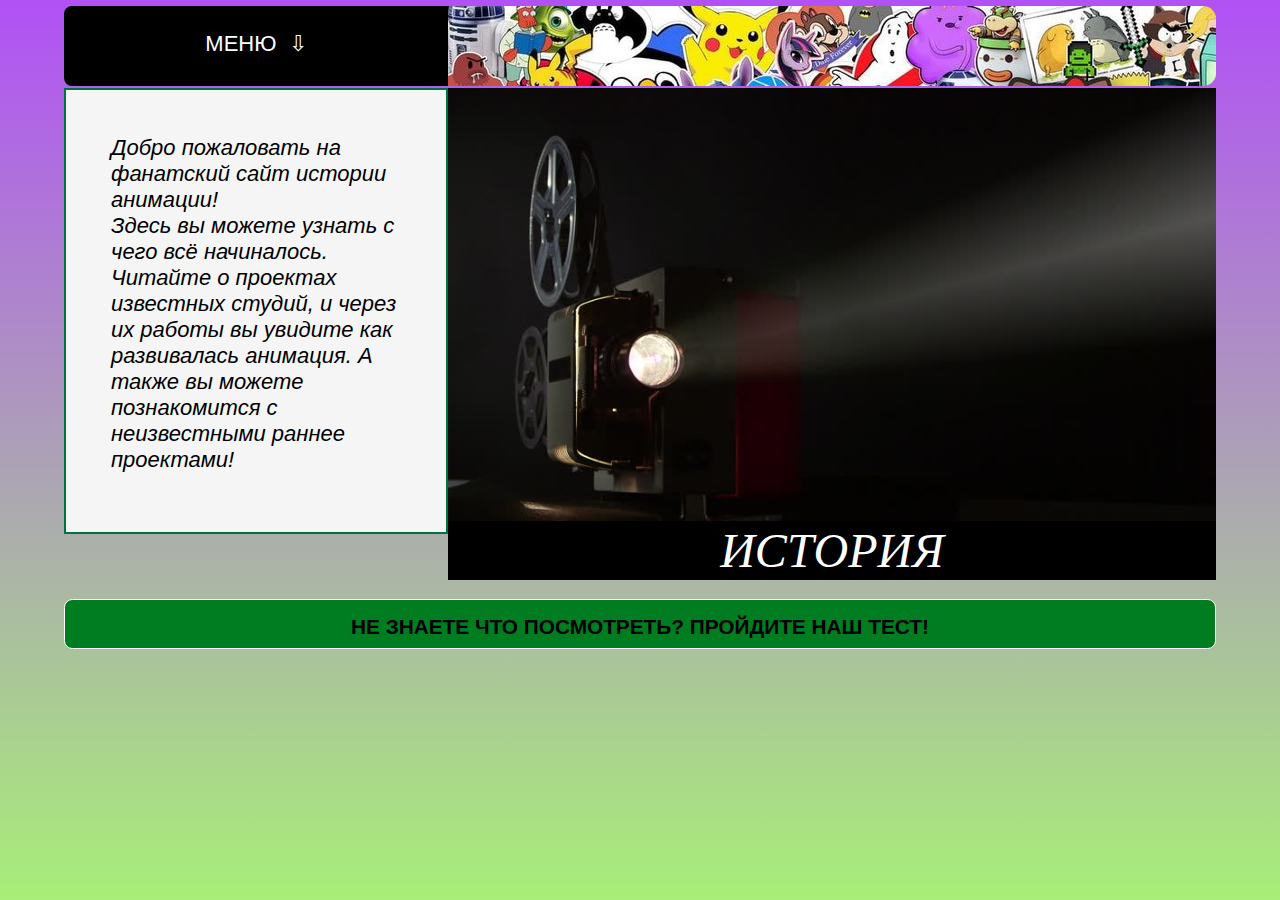
<file: index.html>
<html lang="en">
<head>
	<meta charset="UTF-8">
	<meta name="viewport" content="width=device-width, initial-scale=1.0">
	<title>История анимации</title>
  <link href="css/head.css" rel="stylesheet" type="text/css">
  <link href="css/main.css" rel="stylesheet" type="text/css">
  <link href="css/grid.css" rel="stylesheet" type="text/css">
  <link rel="icon" href="image/favicon.ico" type="image/x-icon">
  <link href="css/slideshow.css" rel="stylesheet" type="text/css">
</head>
<body>    
 <div id="block-body">
    <div class="conteiner">
     <div class="row">
       <div class="top-menu cols col-4">
        <nav class="mobile">
          <div id="mySidenav" class="sidenav">
            <a href="javascript:void(0)" class="closebtn" onclick="closeNav()">&times;</a>
            <a href="History.html">С чего начиналась история анимации?</a>
            <a href="Walt Disney.html">Walt Disney</a>
            <a href="Studio Ghibli.html">Студия Гибли</a>
            <a href="DreamWorks.html">DreamWorks</a>
          </div>
          <div class="menu_2" onclick="openNav()">&#9776;</div>
        </nav>
        <nav class="comp">
          <ul>
            <li class="clickMenu comp_li"><a class="str">МЕНЮ</a>
              <ul>
                <li class="comp_li"><a href="History.html">С чего начиналась история анимации?</a></li>
                <li class="comp_li"><a href="Walt Disney.html">Walt Disney</a></li>
                <li class="comp_li"><a href="Studio Ghibli.html">Студия Гибли</a></li>
                <li class="comp_li"><a href="DreamWorks.html">DreamWorks</a></li>
              </ul>
            </li>
          </ul>
        </nav>
       </div>
      <div class="main_head cols col-8"></div>
     </div>
     <div class="row row_1">
        <div class="main_text cols col-4"><i>Добро пожаловать на фанатский сайт истории анимации!<br>Здесь вы можете узнать с чего всё начиналось. Читайте о проектах известных студий, и через их работы вы увидите как развивалась анимация. А также вы можете познакомится с неизвестными раннее проектами!</i></div>
        <div class="wrapper cols col-8">
          <div class="mySlides2 fade_f">
   
            <a href="History.html" ><img src="image/proektor.png" style="width:100%"></a>
            <a href="History.html" ><div class="text">ИСТОРИЯ</div></a>
          </div>

        <div class="mySlides2 fade_f">
    
            <a href="Walt Disney.html" ><img src="image/disney.png" style="width:100%"></a>
            <a href="Walt Disney.html" ><div class="text">WALT DISNEY</div></a>
        </div>

        <div class="mySlides2 fade_f">
    
            <a href="Studio Ghibli.html" ><img src="image/ghibli1.png" style="width:100%"></a>
            <a href="Studio Ghibli.html" ><div class="text">СТУДИЯ ГИБЛИ</div></a>
        </div>

        <div class="mySlides2 fade_f">

            <a href="DreamWorks.html" ><img src="image/dreamworks1.png" style="width:100%"></a>
            <a href="DreamWorks.html" ><div class="text">DREAMWORKS</div></a>
        </div>
        <br>
      </div>
    </div>
    <div class="row">
      <div class="text_2 text2_1 cols col-12" onclick="window.location.href='test.html';">НЕ ЗНАЕТЕ ЧТО ПОСМОТРЕТЬ? ПРОЙДИТЕ НАШ ТЕСТ!</div>
    </div>

    </div>
  </div>
</div>
<script src="js/slideshow.js"></script>
<script src="js/menu.js"></script>
</body>
</html>
</file>
<file: css/head.css>
html{
    background: linear-gradient(to top, #a8ee78, #b151f6);
}
* {box-sizing:border-box}
#block-body {
    width: 100%;
    margin: 0.4em auto;
    height: auto;
}

#block-content {
    width: 100%;
    height: auto;
}
.main_head{
   width: 100%; 
   height: 80px;
   border-radius: 0em 0.8em 0.8em 0em;
   background-image: url('../image/head.jpg');
}

.info_head{
  padding: auto 0;
  height: 80px;
  background-color: #52e713;
  text-align: center;
  font-size: 4.8em;
  color: #000;
  font-family:  "Exo2-Medium", sans-serif;
}
.top-menu {
    margin: 0;
    width: 100%;
    text-align: center;
    border-radius: 0.8em;
    -moz-border-radius: 0.4em 0 0 0.4em;
    -webkit-border-radius: 0.4em 0 0 0.4em;
}
.top-menu .comp_li a{
    display: block;
    text-align: center;
    text-decoration: none;
    font-family:  "Exo2-Medium", sans-serif;
    font-size: 1.375em;
    color: white;
    height: 80px;
    padding-top: 25px;
    cursor: pointer;
    border-radius: 0.8em;
    -moz-border-radius: 0.4em 0 0 0.4em;
    -webkit-border-radius: 0.4em 0 0 0.4em;
}
.top-menu .comp_li a:hover {
    transition: all 0.5s ease;
    -webkit-transition: all 0.5s ease;
    -o-transition: all 0.5s ease;
    -ms-transition:all 0.5s ease;
    -moz-transition:all 0.5s ease;
    background: #52e713;
}
.block-top-auth {
    width: 100%;
    float: left;
    margin-left: 3.125%;
    height: 80px;
}
.block-top-auth p {
    margin-top: 12px;
    text-align: center;
    margin-bottom: 8px;
    
}
.block-top-auth a {
    text-decoration: none;
    color: white;
    font-family:  "Exo2-Medium", sans-serif;
    font-size: 0.9375em;
    text-decoration: underline;
    cursor: pointer;
}
.block-top-auth a:hover {
    transition: all 0.5s ease;
    -webkit-transition: all 0.5s ease;
    -o-transition: all 0.5s ease;
    -ms-transition:all 0.5s ease;
    -moz-transition:all 0.5s ease;
    color: #52e713;
}
.clickMenu{
  width: 30%;
  border-radius: 1em;
  -moz-border-radius: 0.5em 0 0 0.5em;
  -webkit-border-radius: 0.5em 0 0 0.5em;
}
.clickMenu .str:after
{
  content:'\00A0 \00A0 \21E9';
}

.clickMenu:hover .str:after
{
  content:'\00A0 \00A0 \21E7';
}
.mobile{
 display: none;
}
.sidenav {
  height: 100%;
  width: 0;
  position: fixed;
  z-index: 1;
  top: 0;
  left: 0;
  background-color: #000;
  overflow-x: hidden;
  transition: 0.5s;
  padding-top: 60px;
  text-align:center;
}

.sidenav a {
  padding: 8px 8px 8px 32px;
   text-decoration: none;
  font-family:  "Exo2-Medium", sans-serif;
  font-size: 25px;
  color: #fff;
  display: block;
  transition: 0.3s;

}
.sidenav div a {
  padding: 8px 8px 16px 32px;
  text-decoration:underline;
  font-family:  "Exo2-Medium", sans-serif;
  font-size: 20px;
  color: #fff;
  display: block;
  transition: 0.3s;

}
.sidenav a:hover{
  color: #52e713;
}

.sidenav .closebtn {
  position: absolute;
  top: 0;
  right: 25px;
  font-size: 36px;
  margin-left: 50px;
}

.menu_2{
 
  cursor:pointer;
  font-family:  "Exo2-Medium", sans-serif;
  font-size: 1.5em;
  padding-top: 15px;
  background-color: black;
  color: white;
  height: 65px;
  border-radius: 0.8em;
  -moz-border-radius: 0.4em 0 0 0.4em;
  -webkit-border-radius: 0.4em 0 0 0.4em;
}
.comp ul {
  padding:0;
  margin:0;
  list-style: none;
  border-radius: 1em;
  -moz-border-radius: 0.5em 0 0 0.5em;
  -webkit-border-radius: 0.5em 0 0 0.5em;
          }
.comp ul li {
  margin: 0;
  background-color: black;
  position: absolute;
  border-radius: 1em;
  -moz-border-radius: 0.5em 0 0 0.5em;
  -webkit-border-radius: 0.5em 0 0 0.5em;
          }
.comp ul ul {
  display: none;
  position: relative;
  top: 100%;
      }
      
.comp ul li:hover > ul {
  display: block;
  background-color: black;
  z-index: 1000;
      }
.comp ul ul li {
  display:list-item;
  position: relative;
      }

.main{
    text-decoration: none;
    font-family:  "Exo2-Medium", sans-serif;
    text-align: center;
    cursor: pointer;
    color: white;
    background-color: black;
    width: auto;
    height: 80px;
    padding-top: 25px;
    border-radius: 0 0.8em 0.8em 0;
    -moz-border-radius: 0 0.4em 0.4em 0;
    -webkit-border-radius: 0 0.4em 0.4em 0;

}

.main:hover{
    transition: all 0.5s ease;
    -webkit-transition: all 0.5s ease;
    -o-transition: all 0.5s ease;
    -ms-transition:all 0.5s ease;
    -moz-transition:all 0.5s ease;
    background: #007241;
}
</file>
<file: css/main.css>
.text_2{
  height: 50px;
  padding-top: 15px;
  text-align: center;
  text-decoration: none;
  font-family:  "Exo2-Medium", sans-serif;
  font-size: 1.3em;
  color: white;
  background-color: #000;
  border-radius: 0.8em;
  -moz-border-radius: 0.4em;
  -webkit-border-radius: 0.4em;
  border: solid 1px white;

}
.text2_1{
  cursor: pointer;
  height: 50px;
  padding: 15px 8px 0;
  text-align: center;
  text-decoration: none;
  font-family:  "Exo2-Medium", sans-serif;
  font-size: 1.3em;
  color: black;
   font-weight: bold;
  background-color: #007C21;
  border-radius: 0.8em;
  -moz-border-radius: 0.4em;
  -webkit-border-radius: 0.4em;
  border: solid 1px white;

}
.row .text2_1.cols{
  margin: 0 0 1em;
}
.table_char{
  cursor: pointer;
  height: 50px;
  padding-top: 15px;
  text-align: center;
  text-decoration: none;
  font-family:  "Exo2-Medium", sans-serif;
  font-size: 1.3em;
  color: white;
  background-color: #000;
  border-radius: 0.8em;
  -moz-border-radius: 0.4em;
  -webkit-border-radius: 0.4em;
  border: solid 1px white;
  }
.table_char:hover{

    background-color: #00ADE4;
    border: solid 1px black;

  }
.wrapper {
height: auto;
}
.row .name_char{
  text-decoration: none;
  text-align: center;
  font-family:  "Exo2-Medium", sans-serif;
  font-size: 1.3em;
  color: white;  
}
.name_char .row{
  border-bottom: 2px solid rgba(0,0,0,.1);
  padding: 0.5em;
  margin: 0 auto;
}
.table_name_char{
  padding-bottom: 0.5em;
  background-color: #000;
}
.name_char a {
color:#666666;
text-decoration:none
}

.name_char a:active {
color:#666666;
text-decoration:none
}

.name_char a:visited {
color:#666666;
text-decoration:none
}

.row.table_name_char .name_char.cols.col-3 .row{
  display: table;
  height: 100%;
}

.row.table_name_char{

  border-top: 1px white solid;
  border-radius: 0.8em;
  -moz-border-radius: 0.4em;
  -webkit-border-radius: 0.4em;
}
.main_text{
  font-size: 1.375em;
  text-decoration: none;
  font-family:  "Exo2-Medium", sans-serif;
  border: #007241 solid 0.125em;
  padding: 3.90625% 3.90625% 5.15%;
  background-color: #f5f5f5;

}
a{
  text-decoration: none;
}
.text {
  text-align: center;
  color: #ffffff;
  font-family:"Impact";
  font-style: oblique;
  font-size: 3em;
  border:#000 2px solid;
  background-color: #000;
}
</file>
<file: css/grid.css>
*{
  margin: 0;
  padding: 0;
  -webkit-box-sizing: border-box;
  -moz-box-sizing: border-box;
  box-sizing: border-box;
}
.conteiner{
  width: 90%;
  margin: 0 auto;
  height:auto;
}

.conteiner .cols{
  float: left;
  margin: 0 0 0.1em 0;
}
.conteiner .cols.col-1 {
  width: 8.333333%;
}
.main {
    padding: 20px;
}

.conteiner .cols.col-2 {
  width: 16.666667%;
}
.conteiner .cols .col-2_4 {
  width: 20%;
}

.conteiner .cols.col-3 {
  width: 25%;
}

.conteiner .cols.col-4 {
  width: 33.333333%;
}

.conteiner .cols.col-5 {
  width: 41.666667%;
}

.conteiner .cols.col-6 {
  width: 50%;
}

.conteiner .cols.col-7 {
  width: 58.333333%;
}

.conteiner .cols.col-8 {
  width: 66.666667%;
}

.conteiner .cols.col-9 {
  width: 75%;
}

.conteiner .cols.col-10 {
  width: 83.333333%;
}

.conteiner .cols.col-11 {
  width: 91.666667%;
}

.conteiner .cols.col-12 {
  width: 100%;
}
.conteiner:before,
.conteiner:after,
.row:before,
.row:after,
.clear:before,
.clear:after{
  content: " ";
  display: table;
}
.conteiner:after,
.row:after,
.clear:after{
  clear: both;
}
.row{
  width: 100%;
  display: table;
}
.table_char.cols.col-3,
.cols.col-12 .test_text,
.category.cols.col-4,
.row.cols.col-12.text_3,
.cols.col-1.main,
.cols.col-7.hero_head{
  display: table-cell;
  overflow: hidden;
 }

@media screen and (max-width: 1200px){

    .img_char{
  height: 500px;

}

.post-slider .slider-title{
  font-size: 1.5em;
}
.prev2, .next2 {
    font-size: 3em;
  }
.text_char{

  font-size: 1.35em;
  padding: 1em;
}
.main{
    font-size: 0.8em;
    padding: 0.5em;
    padding-top: 25px;
  
}
.top-menu .comp_li a{
    font-size: 1.3em;
}
.main_text{
  font-size: 1.25em;
}
}

@media screen and (max-width: 992px){

.img_char{
  height: 450px;
}

.post-slider .slider-title{
  font-size: 1.3em;

}
.prev2, .next2 {
    font-size: 2.5em;
  }
.text_char{
  font-size: 1.2em;
}
.main{
    padding: 10px;
    height: 70px;
}
.cols.col-1.main {
    padding: 20px;
}
.main_text{
  font-size: 1.2em;
  
}
.main_text.cols.col-4 {
  width: 100%;
  margin: 1.75em 0;
}
.wrapper.cols.col-8{
  width: 100%;
  margin:  0 0 1em;
}
.top-menu .comp_li a{
    font-size: 1em;
    height: 70px;
}
.block-top-auth {
    height: 70px;
}
.main_head{
   height: 70px;
}
.info_head{
   height: 70px;
   font-size: 3.5em;
}
 .cols.col-1.main{
  width: 12%;
 }
 .cols.col-7.info_head{
  width: 54%;
 }
 .topbutton {
font-size: 1.125em;
padding:0.625em 0.5em;
}
.row .name_char{
  font-size: 1em;
}
.table_char{
  font-size: 1em;
}
.text_2{
  font-size: 1em;
}
}

@media screen and (max-width: 768px){
.img_char{
  height: 350px;
}
.prev2, .next2 {
    font-size: 2.25em;
  }
.top-menu .comp_li a{
  height: 65px;
  padding-top: 17.5px;
}
.info .cols.col-6{
     width: 100%;
  }

.row#info{
  display: block;
}

.table_char{
  font-size: 0.75em;
}
.text_2{
  font-size: 0.75em;
}

.cols.col-1.main{
  width: 14%;
  padding: 18px;
 }
 .cols.col-7.info_head{
  width: 46%;
 }
 .info_head{
  font-size: 2.5em;
  height: 65px;
  padding-top: 8.25px;
 }

.clickMenu{
  width: 36%
}
.top-menu.cols.col-4{
  width: 40%;
}
.main_head.cols.col-8{
  width: 60%;
}
.main{
    height: 65px;
    padding-top: 15px;
}

.block-top-auth {
    height: 65px;
}
.main_head{
   height: 65px;
}

.text_char{
  font-size:1em ;
}
.topbutton{
  width: 5%;
 }
.main_text{
  font-size: 1em;
}
.comp{
  display: none;
}
.mobile{
  display: block;
}
.post-slider{
  display: none;
 }
 .top-menu.cols.col-4{
  width: 15%;
}
.main_head.cols.col-8{
  width: 85%;
}
 .cols.col-7.info_head{
  width: 63%;
 }
 .cols.col-1.main{
  width: 22%;
 }
 .row.mins_size{
  display: table;
 }
 .img_test{
    height: 330px;
}
}
@media screen and (max-width: 576px){
  .img_char{
  height: 275px;
}
.comp{
  display: none;
}
.mobile{
  display: block;
}
.top-menu.cols.col-4{
  width: 15%;
}
.main_head.cols.col-8{
  width: 85%;
}
 .cols.col-7.info_head{
  width: 63%;
 }
 .cols.col-1.main{
  width: 22%;
 }
 .post-slider{
  display: none;
 }
 .topbutton{
  width: 7.5%;
 }
 .table_char{
  font-size: 0.75em;
}
.row .name_char{
  font-size: 0.75em;
}
.text_char{
  font-size: 0.75em;
}
.category{
  font-size: 0.75em;
}
.text_3{ 
 font-size: 1em;
}
.main{
    padding-top: 17.5px;
}
.info_head{
  font-size: 2em;
   padding-top: 17.5px;
 }
 .img_test{
    height: 210px;
}
.test_text h1 {
     text-align: center;
     font-size: 1.5em;
 }
 .answer li {
    padding: 16px;
}

}
@media screen and (max-width: 374px){
.info_head{
  font-size: 1.5em;
   padding-top: 17.5px;
 }
 .main{
  font-size: 0.65em;
}
.cols.col-7.info_head{
  width: 60%;
 }
 .cols.col-1.main{
  width: 25%;
  overflow: hidden;
 }
 .img_char{
  
  height: 250px;
  max-width: 100%;
}
.row .topbutton{
  font-size: 0.75em;
  overflow: hidden;
  display:table-column;
  width:10%;
 }
 .row .name_char{
  font-size: 0.625em;
}
.table_char{
  font-size: 0.625em;
}
.img_test{
    height: 175px;
}
.test_text h1 {
     text-align: center;
     font-size: 1em;
 }
 .result-img {
    height: 175px;
}
.result {
    font-size: 16px;
}
}
</file>
<file: css/slideshow.css>
.slideshow { 
  margin: 0 auto;
  width: 900px;
  overflow: hidden;
  margin-top: 20px;
}
@keyframes fade {
  0%{ opacity: 0; }
  10%{ opacity: 1; }
  20%{ opacity: 1; }
  30%{ opacity: 1; }
  40%{ opacity: 0; }
  50%{ opacity: 0; }
  60%{ opacity: 0; }
  70%{ opacity: 0; }
  80%{ opacity: 0; }
  90%{ opacity: 0;} 
  100% { opacity: 0; }
}	

.slideshow img { 
  position:absolute; 
  margin: 0 auto;
  width: 900px;
  overflow: hidden;
  opacity:0; 
  animation-name: fade; 
  animation-duration: 20s; 
  animation-iteration-count: infinite; 
}
.slideshow img:nth-child(1) { animation-delay: 0s;  }
.slideshow img:nth-child(2) { animation-delay: 5s;  }
.slideshow img:nth-child(3) { animation-delay: 10s;  }
.slideshow img:nth-child(4) { animation-delay: 15s;  }
</file>
